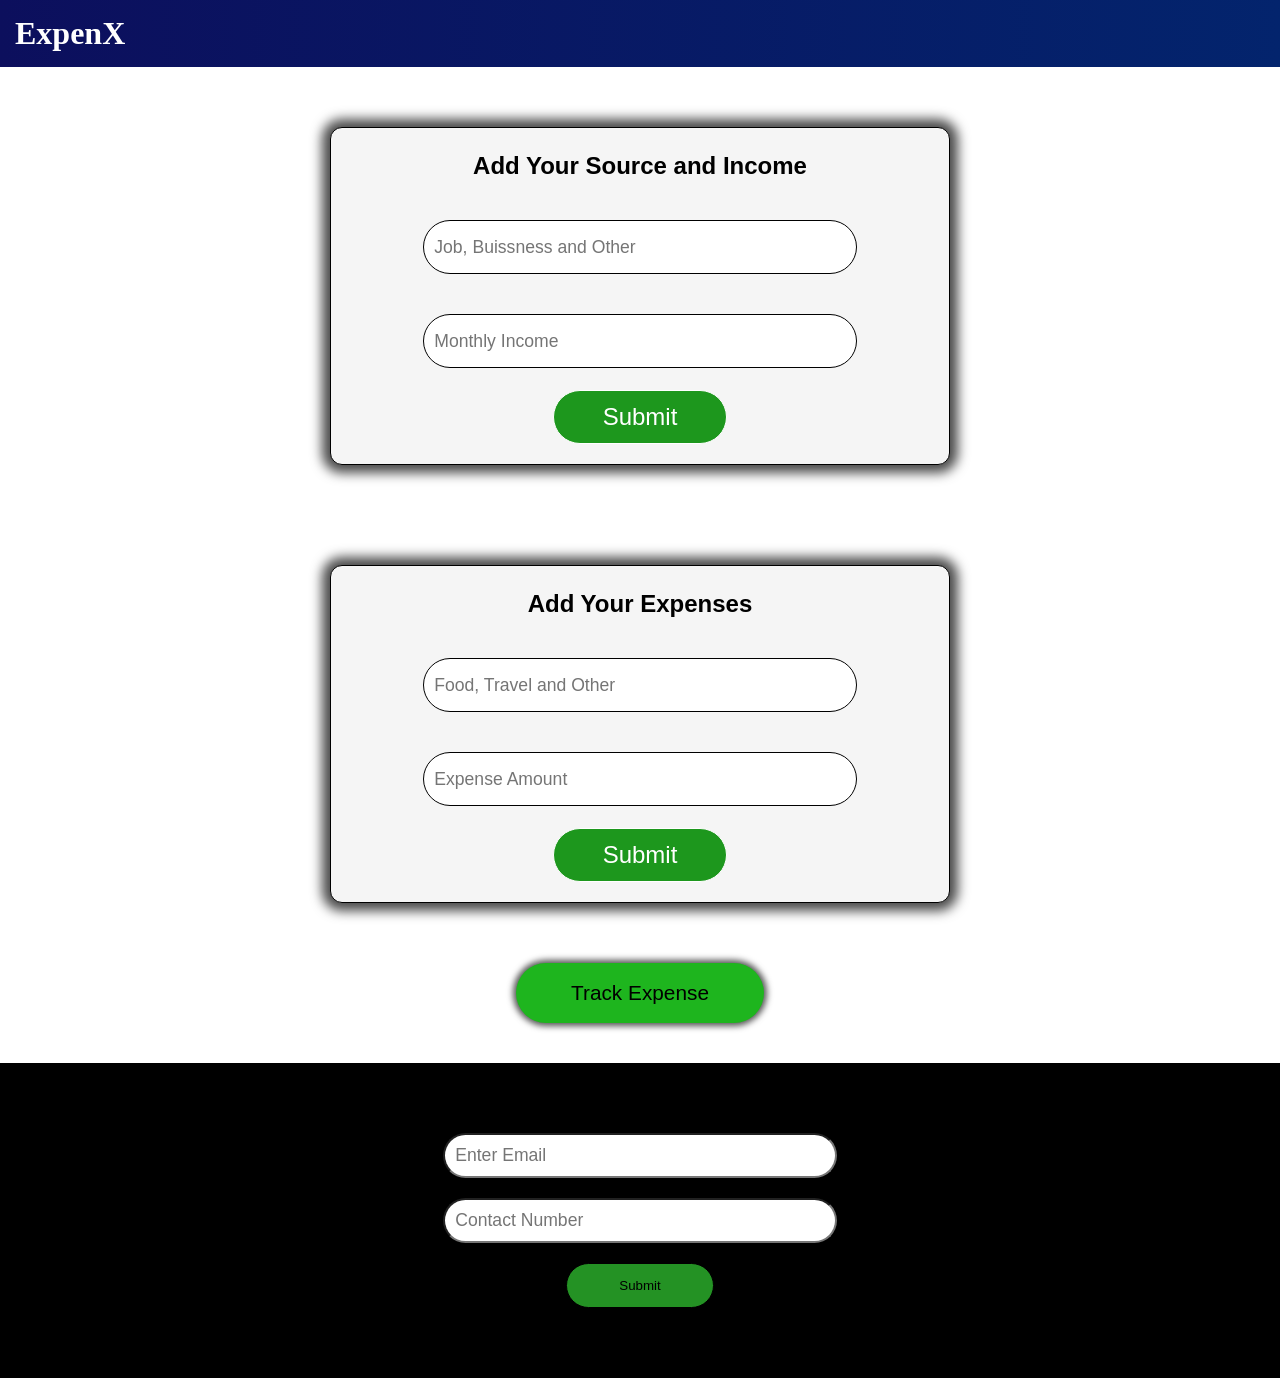
<file: Index.html>
<!DOCTYPE html>
<html lang="en">
<head>
    <meta charset="UTF-8">
    <meta name="viewport" content="width=device-width, initial-scale=1.0">
    <title>Expense Tracker</title>
    <script src="script.js" defer></script>
    <link rel="stylesheet" href="style.css">
</head>
<body>
    <div class="header">
        <h1>ExpenX</h1>
    </div>
    <div class="steps">
        <div class="same" id="sourcepage">
            <div class="headerTag"><h4>Add Your Source and Income</h4></div>
            <div class="contentDiv">
                <input id="incomeSource" class="incomefeild" type="text" placeholder="Job, Buissness and Other">
                <p id="sourceError" class="error"></p>
            </div>
            <div class="contentDiv">
                <input id="monthIncome" class="incomefeild" type="text" placeholder="Monthly Income">
                <p id="numberError" class="error"></p>
            </div> 

            <div class="addValue">
                <input id="sourceAdd" class="addedValue" type="submit" value="Submit">
            </div>
        </div>
        <div class="same">
            <div class="headerTag"><h4>Add Your Expenses</h4></div>
            <div class="contentDiv">
                <input id="category" class="incomefeild" type="text" placeholder="Food, Travel and Other">
                <p id="categoryError" class="error"></p>
            </div> 
            <div class="contentDiv">
                <input id="amount" class="incomefeild" type="text" placeholder="Expense Amount">
                <p id="amountError" class="error"></p>
            </div>

            <div class="addValue">
                <input id="expenseAdd" class="addedValue" type="submit" value="Submit">
            </div>
        </div>
     
        <div class="trackerButton">
            <div class="expensetracker">
                <p>Track Expense</p>
            </div>
        </div>
    </div> 

    <div class="footer">
        <div class="innerFooter">
            <div class="secondaryFooter">
                <input type="email" placeholder="Enter Email" class="inputField">
            </div>

            <div class="secondaryFooter">
                <input type="text" placeholder="Contact Number" class="inputField">
            </div>

            <div class="secondaryFooter">
                <input type="submit" value="Submit" id="button">
            </div>
        </div>
    </div>
</body>
</html>
</file>
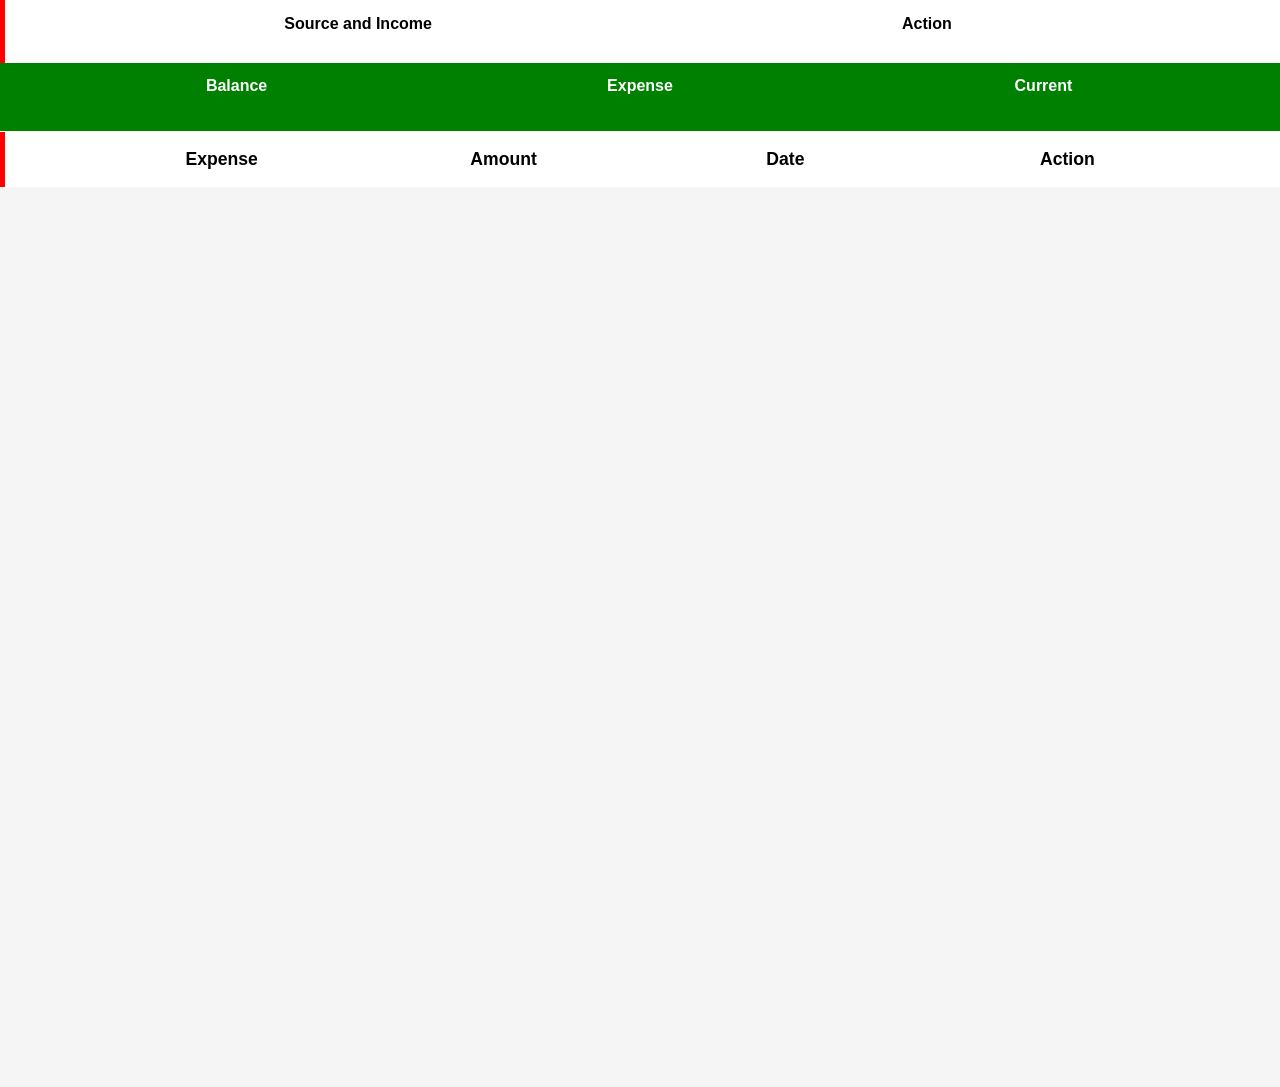
<file: sourceIncome.html>
<!DOCTYPE html>
<html lang="en">
<head>
    <meta charset="UTF-8">
    <meta name="viewport" content="width=device-width, initial-scale=1.0">
    <title>Document</title>
    <script src="sourceIncome.js" defer></script>
    <link rel="stylesheet" href="sourcestyle.css">
</head>
<body id="body">
    <div id="balancer">
        <div class="inputContainer">
            <div class="sourceIncomeHeader">
                <ul class="sourceIncomeUl">
                    <li>Source and Income</li>
                    <li>Action</li>
                </ul>
            </div>
            <div class="demo"></div>
            <div class="demo2" id="totalbalance"></div> 
             
        </div>
    </div>

    <div class="totalText">      
        <ul>
            <li>Balance</li>
            <li>Expense</li>
            <li>Current</li>
        </ul>

        <ul>
            <li id="totalamt"></li>
            <li id="totalexpense"></li>
            <li id="afterBalance"></li>
        </ul>
    </div>

    <div class="expenserContainer">
        <div id="expensers" class="expenser">
            <div class="tableHeader">
                <ul> 
                    <li>Expense</li>
                    <li>Amount</li>
                    <li>Date</li>
                    <li>Action</li>
                </ul>
            </div>
        </div>
        <div class="expenseshow">

        </div>
    </div>

    <div class="popUpEdit">

    </div>

</body>
</html>
</file>
<file: style.css>
*{
    margin: 0;
    padding: 0; 
}

.header{
    background: linear-gradient(to right, rgb(12, 15, 93), rgb(3, 36, 109));
    color: white; 
    font-weight: 300;
    padding: 10px; 
}

.header h1{
    padding: 5px; 
}

.steps{
    min-width: 100%;
    max-width: 100%;
    display: flex;
    justify-content: center;
    align-items: center;
    flex-wrap: wrap;
    gap: 40px; 
    justify-content: space-around;
    padding-bottom: 20px; 
    padding: 20px; 
    box-sizing: border-box;
}

.steps .same{
    min-width: 90%; 
    border: 1px solid; 
    font-size: 1.5em;
    border-radius: 12px; 
    text-align: center;
    background-color: whitesmoke;
    color: black; 
    box-shadow: 0 0 12px 8px rgba(0, 0, 0, 0.71);
    padding: 20px;
    margin-bottom: 20px;
    margin-top: 40px;
    box-sizing: border-box; 
    font-family: sans-serif;
    gap: 50px;
}

.same .headerTag{
    margin: 2px;
    padding-top: 2px; 
}
.same .contentDiv{
    margin-top: 40px; 
    color: rgba(245, 245, 245, 0.372);
}

.same .incomefeild{
    width: 90%; 
    min-height: 5vh;
    max-height: 3vh;
    border: 1px solid; 
    border-radius: 50px; 
    padding-left: 10px; 
    font-size: 0.9rem; 
    box-sizing: border-box;
}

.contentDiv .error{
    margin-top: 2px;
    font-size: 1rem;
}

.addValue .addedValue{
    width: 30%; 
    height: 5vh; 
    border: 1px solid; 
    border-radius: 50px;
    background-color: rgb(29, 151, 29);
    color: white; 
    font-size: 1.0rem;
    padding: 5px;
    margin-top: 10px;
    margin-top: 20px;
}

.addValue .addedValue:hover{
    cursor: pointer;
}

.addValue .addedValue:active{
    background: rgb(1, 103, 1);
}

.steps .same .innerdiv{
    margin-top: 50px; 
}

.steps .expensetracker{
    min-width: 20%;
    height: 60px; 
    display: flex; 
    justify-content: center; 
    align-items: center;
    border-radius: 50px;
    color: black; 
    box-shadow: 0 0 6px 3px rgba(0, 0, 0, 0.679);
    background-color: rgb(30, 181, 30);
    margin-bottom: 20px; 
    font-size: 1.3rem;
    padding: 10px; 
    box-sizing: border-box;
    font-family: sans-serif;
}

.steps .expensetracker:hover{
    cursor: pointer;
}

.steps .expensetracker:active{
    transform: scale(0.9);
}


.footer{
    background-color: black;
    color: white; 
    height: 35vh; 
    display: flex; 
    justify-content: center;
    align-items: center;

}

.footer .innerFooter{
    width: 80%;
    gap: 20px;
    display: flex; 
    justify-content: center;
    align-items: center;
    flex-wrap: wrap;
    padding: 20px; 
    box-sizing: border-box; 
    margin: 100px 0 100px 0 ; 
}

.footer .innerFooter .secondaryFooter{
    width: 100%; 
    display: flex; 
    justify-content: center;
    align-items: center; 
    gap: 10px; 
}

.secondaryFooter .inputField{
    min-width: 80%; 
    min-height: 4vh; 
    padding: 2px;
    box-sizing: border-box;
    border-radius: 50px;
}

.secondaryFooter #button{
    width: 40%; 
    height: 4vh; 
    border: 1px solid; 
    border-radius: 50px; 
    background-color: rgb(36, 146, 36);

}

.secondaryFooter #button:hover{
    cursor: pointer;
}

.secondaryFooter #button:active{
    transform: scale(0.8);
    background-color: rgb(24, 63, 24);
    box-shadow: 0 0 6px 6px rgba(255, 255, 255, 0.262)
}

@media(min-width: 700px){
    .imagediv{
        display: none;
    }

    .steps .same{
        min-width: 50%;
        max-width: 50%;
    }

    .same .incomefeild{
        width: 75%;
        font-size: 1.1rem;
    }

    .steps .trackerButton{
        min-width: 100%;
        max-width: 100%;
        display: flex; 
        justify-content: center;
        align-items: center;
    }

    .steps .expensetracker{
        min-width: 20%;
    }

    .addValue .addedValue{
        width: 30%; 
        height: 4vh; 
        border: 1px solid; 
        border-radius: 50px;
        background-color: rgb(29, 151, 29);
        color: white; 
        font-size: 1.0em;
        margin-top: 10px;
        margin-top: 20px;
    }

    .secondaryFooter .inputField{
        min-width: 60%; 
        min-height: 4vh; 
        padding: 10px;
        box-sizing: border-box;
        border-radius: 50px;
        font-size: 1.1rem;
    }

    .secondaryFooter #button{
        width: 30%; 
        height: 3vh;
    }

}

@media(min-width: 1025px){
    .steps .same{
        min-width: 50%;
        max-width: 50%;
    }

    .same .incomefeild{
        width: 75%;
        font-size: 1.1rem;
        min-height: 6vh;
    }

    .addValue .addedValue{
        width: 30%; 
        height: 6vh; 
        border: 1px solid; 
       
    }

    .secondaryFooter .inputField{
        min-width: 40%;
        min-height: 4vh; 
        padding: 10px;
        box-sizing: border-box;
        border-radius: 50px;
        font-size: 1.1rem;
    }


    .secondaryFooter #button{
        width: 15%;
        height: 5vh
    }
}
</file>
<file: sourcestyle.css>
*{
    margin: 0; 
    padding: 0;
    font-family: sans-serif;
}

body{
    background-color: #f4f4f4; 
    color: black;
}
.container{
    min-width: 100%;
    height: 100vh; 
    display: flex; 
    justify-content: center;
    align-items: center;
    font-size: 0.8rem; 
    flex-wrap: wrap;
    border: 1px solid;
    box-sizing: border-box;
    font-family: sans-serif;
}

.datas{
    min-width: 100%; 
    max-width: 100%; 
    display: flex;
    justify-content: center;
    align-items: center;
}

#balancer{
    box-sizing: border-box;
    padding-bottom: 5px;
    background-color: white; 
    border-left: 5px solid red;
    font-weight: 600;
}
.inputContainer{
    display: flex; 
    justify-content: center;
    align-items: center; 
    flex-wrap: wrap;
}

.inputContainer .demo{
    min-width: 95%;
    display: flex;
    justify-content: center;
    align-items: center;
    margin-top: 10px;
    box-sizing: border-box;
    flex-wrap: wrap;
}

.inputContainer .sourceIncomeHeader{
    display: flex; 
    justify-content: center;
    align-items: center;
    border: 1px rgba(0, 0, 0, 0.21);
    min-width: 100%;
    box-sizing: border-box;
}

.sourceIncomeHeader ul{
    min-width: 90%;
    display: flex;
    justify-content: center;
    align-items: center;
    list-style-type: none;
    box-sizing: border-box;
    padding: 5px; 
    margin: 5px; 
}

.sourceIncomeHeader ul li{
    width: 50%; 
    display: flex;
    justify-content: center;
    align-items: center;
    padding: 5px; 
    box-sizing: border-box;
    font-size: 1rem;
    font-family: Verdana, Geneva, Tahoma, sans-serif;
}


.ShowUserData{
    min-width: 100%;
    max-width: 100%;
    display: flex;
    justify-content: center;
    align-items: center;
    border: 1px solid;
    border-radius: 50px;
    padding: 5px;
    box-sizing: border-box;
    margin-top: 10px;
}



.ShowUserData .dataUser{
    width: 50%;
    padding: 2px;
    margin: 3px;
    box-sizing: border-box;
    display: flex; 
    justify-content: center;
    align-items: center; 
    justify-content: space-evenly;
}

.ShowUserData button{
    width: 50%; 
    height: 3vh;
    display: flex;
    justify-content: center;
    align-items: center;
    justify-content: space-evenly;
    box-sizing: border-box;
    border-radius: 50px;
    padding: 5px;
    margin: 3px;
}

.ShowUserData button:hover{
    cursor: pointer;
}

.ShowUserData button:active{
    background-color: rgb(68, 219, 68);
}

.secondInputContainer{
    width: 100%; 
    margin-top: 10px; 
    box-sizing: border-box;
    display: flex;
    justify-content: center;
    align-items: center;
}

.totalText{
    width: 100%; 
    box-sizing: border-box;
    display: flex; 
    flex-wrap: wrap;
    justify-content: center;
    align-items: center;
    padding: 3px; 
    position: sticky;
    top: 0; 
    background-color: green;
    color: white;
    font-weight: 600;
} 

.totalText ul{
    display: flex;
    list-style-type: none;
    width: 95%; 
    justify-content: center;
    align-items: center;
    margin: 3px;  
    font-weight: 600;
}

.totalText ul li{
    width: 100%; 
    display: flex; 
    justify-content: center;
    align-items: center;
    padding: 5px; 
    margin: 3px;
    font-weight: 600;
}

.expenserContainer{
    width: 100%; 
    background-color: white;
    border-left: 5px solid red;
    box-sizing: border-box;
}

.expenser{
    width: 90%; 
    margin: auto;
    margin-top: 1px;
    box-sizing: border-box; 
}
.tableHeader{
    width: 100%; 
    box-sizing: border-box;
    padding: 5px; 
    top: 0px; 
    background-color: white;
}

.tableHeader ul{
    display: flex;
    justify-content: center;
    align-items: center;
    list-style-type: none;
    width: 100%; 
    box-sizing: border-box;
    padding: 5px;
    margin: 2px; 
}

.tableHeader ul li{
    width: 50%;
    box-sizing: border-box;
    display: flex; 
    justify-content: center;
    align-items: center;
    padding: 3px; 
    margin: 2px; 
    font-size: 1.1rem;
    font-weight: bold;
    font-family: sans-serif;
}

.expenseshow{
    display: flex; 
    justify-content: center;
    align-items: center;
    flex-wrap: wrap;
}

.secondDiv{
    display: flex; 
    margin-top: 15px;
    width: 95%; 
    border-radius: 50px;
    border: 1px solid rgba(0, 0, 0, 0.379);
    box-shadow: 0 0 5px 2px rgba(0, 0, 0, 0.274);
    margin-bottom: 15px;
    padding: 10px; 
    box-sizing: border-box;
}

.secondDiv .expenseValues{
    width: 50%; 
    display: flex; 
    justify-content: center;
    align-items: center;
    font-weight: 600;
    box-sizing: border-box;
    
}


#ptag3 button{
    width: 50%; 
    height: 3vh; 
    padding: 5px; 
    margin: 3px; 
    display: flex; 
    justify-content: center;
    align-items: center;
    border-radius: 50px;
    box-sizing: border-box;
}

#ptag3 button:hover{
    cursor: pointer;
}

.popUpEdit{
    display: flex;
    justify-content: center;
    align-items: center;
    height: 100vh; 
    background-color: whitesmoke;
    width: 100%; 
}

.popUpEdit .popUp{
    width: 80%; 
    border: 1px solid; 
    margin: auto; 
    display: flex; 
    flex-wrap: wrap;
    justify-content: center; 
    align-items: center;
    border-radius: 12px;
    justify-content: space-evenly; 
}

.popUp .sameDiv{
    min-width: 100%;
    display: flex; 
    justify-content: center;
    align-items: center;
    height: 100px;  
}

.sameDiv .inputElement{
    width: 90%;
    border-radius: 50px;
    padding: 20px; 
    box-sizing: border-box;
    font-size: 1.2rem;
    margin-top: 10px;
}

.popUp #sameDiv1{
    margin-top: 20px;
}

.Error{
    margin-top: 1px;
}

.buttonDiv{
    width: 100%; 
    display: flex;
    justify-content: center;
    align-items: center;
}

.saveButton{
    min-width: 40%;
    max-width: 40%;
    height: 50px;
    padding: 10px;
    margin-top: 20px;
    margin-bottom: 40px; 
    box-sizing: border-box;
    font-size: 1.3em;
    border-radius: 50px;
    display: flex; 
    justify-content: center;
    align-items: center;
}

.saveButton:hover{
    cursor: pointer;
}

.saveButton:active{
    background-color: rgb(15, 157, 15);
}

@media(min-width: 700px){
    .popUp{
        min-width: 40%;
        max-width: 40%;
        height: 350px; 
        border: 1px solid; 
        background-color: white;
        margin: auto; 
        display: flex; 
        flex-wrap: wrap;
        justify-content: center; 
        align-items: center;
        border-radius: 12px;
        justify-content: space-evenly;
    }

    .sameDiv .inputElement{
        height: 5vh;
    }

}

@media(min-width: 1025px){
    #ptag3 button{
        min-width: 5%;
        min-height: 5vh;
    }

    .ShowUserData button{
        min-width: 5%; 
        min-height: 5vh;
    }
}
</file>
